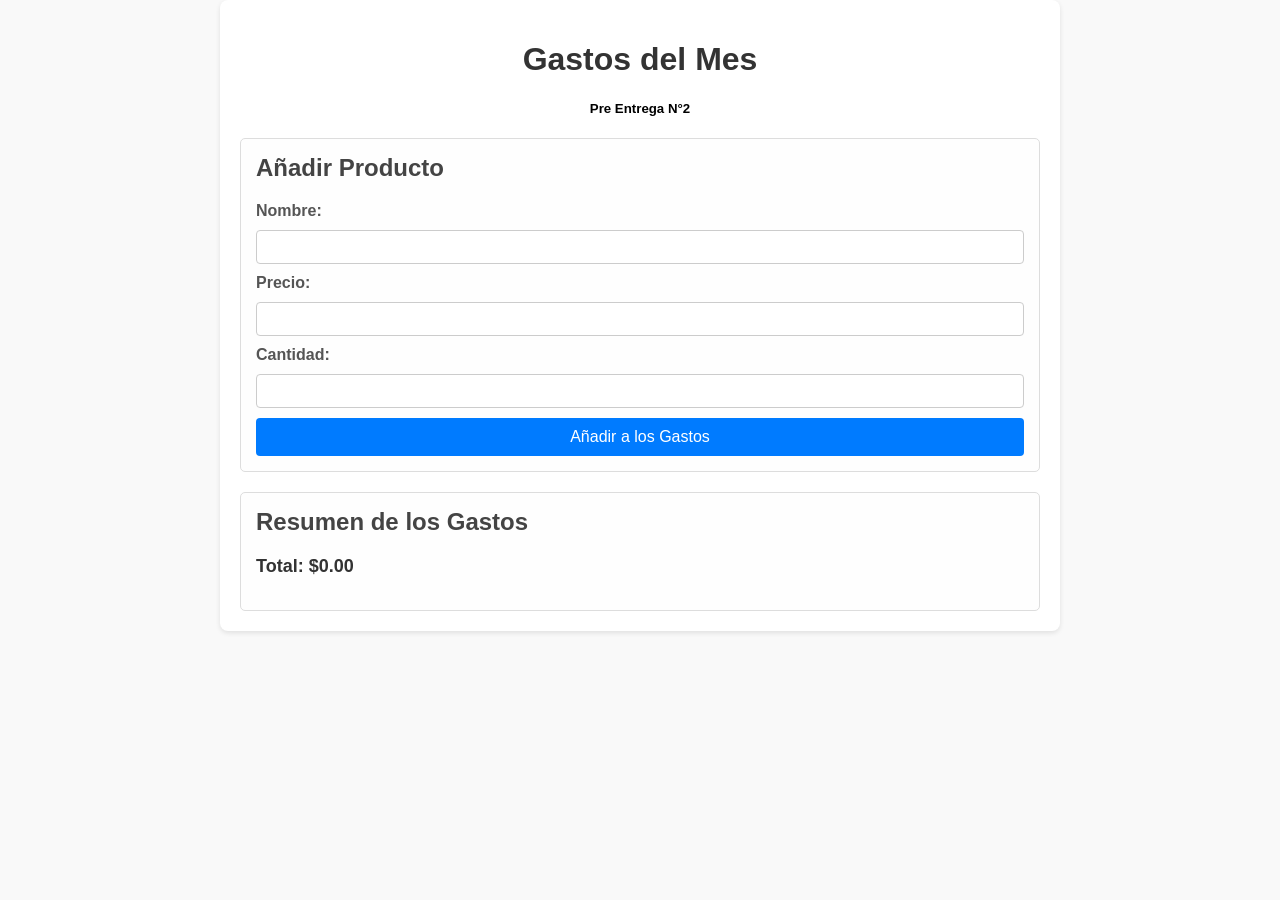
<file: index.html>
<!DOCTYPE html>
<html lang="en">
    <head>
        <meta charset="UTF-8">
        <meta name="viewport" content="width=device-width, initial-scale=1.0">
        <title>Gastos del Mes | Pre Entrega 2</title>
        <link rel="stylesheet" href="CSS/styles.css">
    </head>
    <body>
        <div class="container">
            <header>
                <h1>Gastos del Mes</h1>
                <h5>Pre Entrega N°2</h5>
            </header>
            <main>
                <section class="section__form">
                    <h2>Añadir Producto</h2>
                    <form id="producto__form">
                        <label for="producto__nombre">Nombre:</label>
                        <input type="text" id="producto__nombre" required>
                        <label for="producto__precio">Precio:</label>
                        <input type="number" id="producto__precio" min="0.01" step="0.01" required>
                        <label for="producto__cantidad">Cantidad:</label>
                        <input type="number" id="producto__cantidad" min="1" required>
                        <button type="enviar">Añadir a los Gastos</button>
                    </form>
                </section>
                <section class="section__carta">
                    <h2>Resumen de los Gastos</h2>
                    <ul id="carta__items"></ul>
                    <p id="carta__total">Total: $0.00</p>
                </section>
            </main>
        </div>
        <script src="JS/app.js"></script>
    </body>
</html>
</file>
<file: CSS/styles.css>
/* Archivo: styles.css */
body {
    font-family: Arial, sans-serif;
    margin: 0;
    padding: 0;
    background-color: #f9f9f9;
}

.container {
    max-width: 800px;
    margin: 0 auto;
    padding: 20px;
    background: #fff;
    border-radius: 8px;
    box-shadow: 0 2px 5px rgba(0, 0, 0, 0.1);
}

header {
    text-align: center;
    margin-bottom: 20px;
}

header h1 {
    color: #333;
}

main {
    display: flex;
    flex-direction: column;
    gap: 20px;
}

section {
    padding: 15px;
    border: 1px solid #ddd;
    border-radius: 5px;
    background-color: #fefefe;
}

section h2 {
    margin-top: 0;
    color: #444;
}

form {
    display: flex;
    flex-direction: column;
    gap: 10px;
}

label {
    font-weight: bold;
    color: #555;
}

input {
    padding: 8px;
    border: 1px solid #ccc;
    border-radius: 4px;
    font-size: 14px;
}

button {
    padding: 10px;
    background-color: #007BFF;
    color: white;
    border: none;
    border-radius: 4px;
    cursor: pointer;
    font-size: 16px;
}

button:hover {
    background-color: #0056b3;
}

.section__carta ul {
    list-style-type: none;
    padding: 0;
}

.section__carta li {
    padding: 5px 0;
    border-bottom: 1px solid #ddd;
}

#carta__total {
    font-weight: bold;
    font-size: 18px;
    color: #333;
}

/* Botón de eliminar */
.section__carta .borrar__btn {
    background-color: #ff4d4d;
    color: white;
    border: none;
    border-radius: 4px;
    padding: 5px 10px;
    cursor: pointer;
    font-size: 14px;
    margin-left: 10px;
}

.section__carta .borrar__btn:hover {
    background-color: #cc0000;
}
</file>
